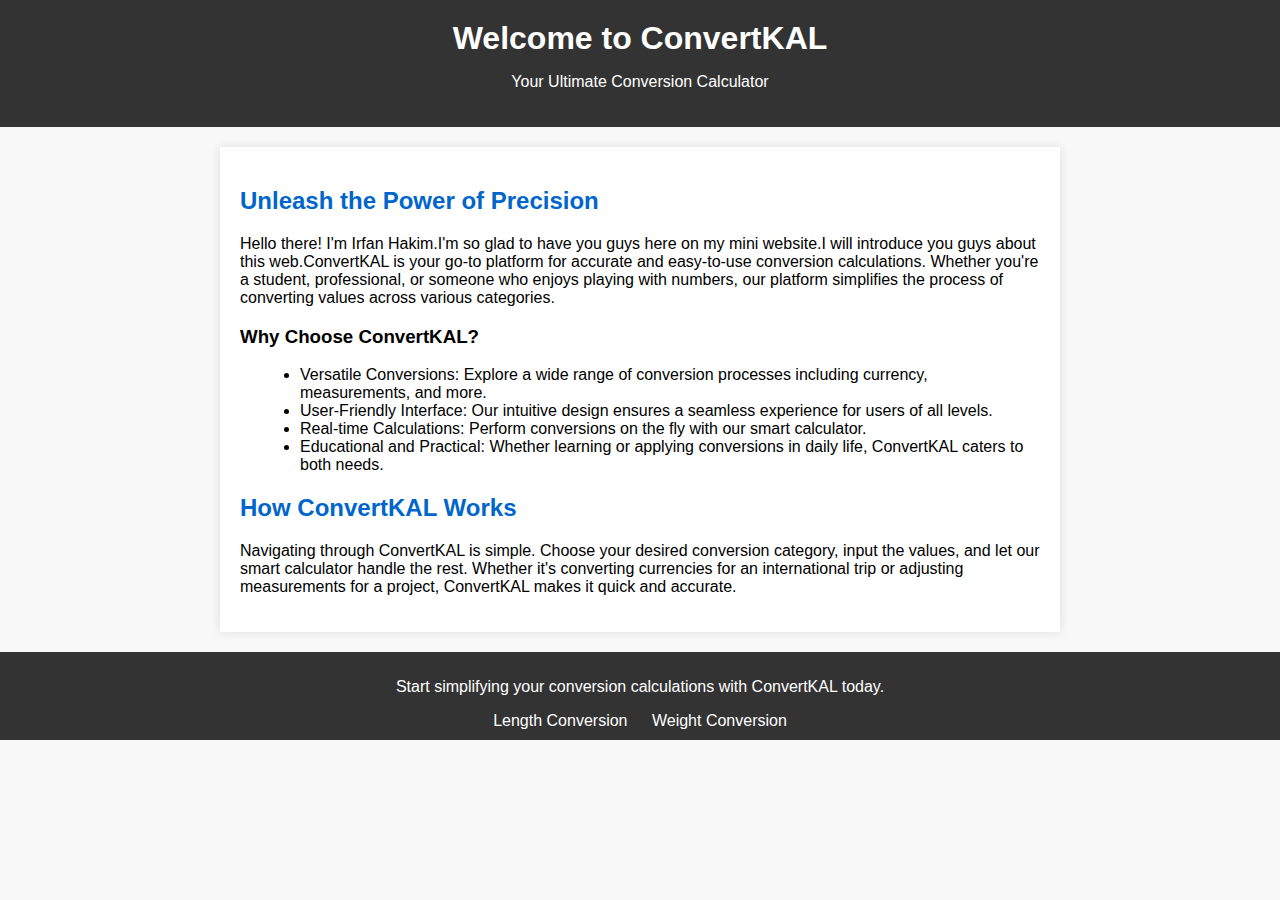
<file: index.html>
<!DOCTYPE html>
<html lang="en">
<head>
    <meta charset="UTF-8">
    <meta name="viewport" content="width=device-width, initial-scale=1.0">
    <link rel="stylesheet" href="styles.css">
    <title>Home Page</title>
</head>
<body>
<header>
        <h1>Welcome to ConvertKAL</h1>
        <p>Your Ultimate Conversion Calculator</p>
    </header>
    <section>
        <h2>Unleash the Power of Precision</h2>
        <p>Hello there! I'm Irfan Hakim.I'm so glad to have you guys here on my mini website.I will introduce you guys about this web.ConvertKAL is your go-to platform for accurate and easy-to-use conversion calculations. Whether you're a student, professional, or someone who enjoys playing with numbers, our platform simplifies the process of converting values across various categories.</p>

        <h3>Why Choose ConvertKAL?</h3>
        <ul>
            <li>Versatile Conversions: Explore a wide range of conversion processes including currency, measurements, and more.</li>
            <li>User-Friendly Interface: Our intuitive design ensures a seamless experience for users of all levels.</li>
            <li>Real-time Calculations: Perform conversions on the fly with our smart calculator.</li>
            <li>Educational and Practical: Whether learning or applying conversions in daily life, ConvertKAL caters to both needs.</li>
        </ul>

        <h2>How ConvertKAL Works</h2>
        <p>Navigating through ConvertKAL is simple. Choose your desired conversion category, input the values, and let our smart calculator handle the rest. Whether it's converting currencies for an international trip or adjusting measurements for a project, ConvertKAL makes it quick and accurate.</p>
    </section>
    <footer>
        <p>Start simplifying your conversion calculations with ConvertKAL today.</p>
        <a href="length_conversion.html">Length Conversion</a>
        <a href="weight_conversion.html">Weight Conversion</a>
    </footer>
</body>
</html>
</file>
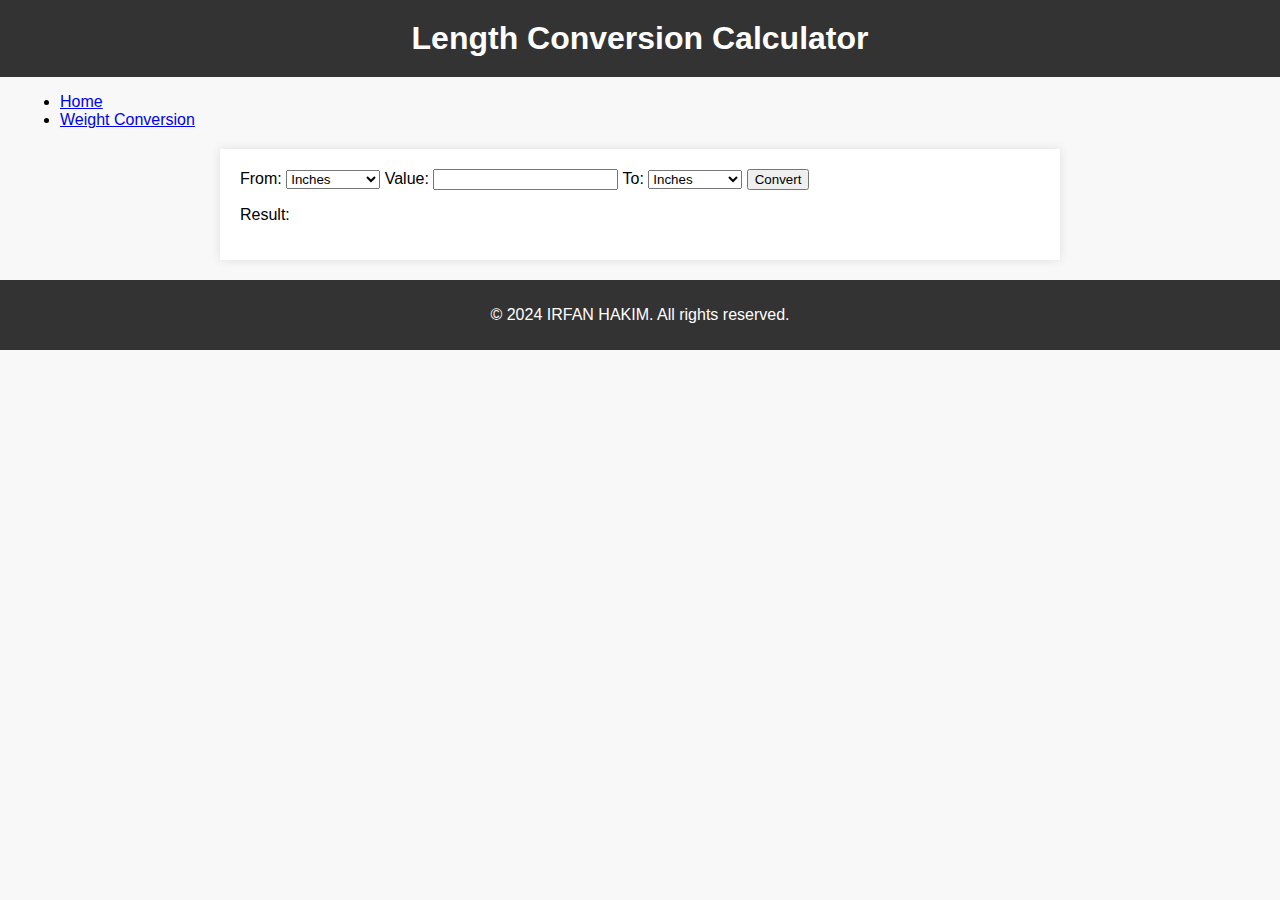
<file: length_conversion.html>
<!DOCTYPE html>
<html lang="en">
<head>
    <meta charset="UTF-8">
    <meta name="viewport" content="width=device-width, initial-scale=1.0">
    <link rel="stylesheet" href="styles.css">
    <script src="calculatorlength.js" defer></script>
    <title>Length Conversion Calculator</title>
</head>
<body>
    <header>
        <h1>Length Conversion Calculator</h1>
    </header>
    <nav>
        <ul>
            <li><a href="index.html">Home</a></li>
            <li><a href="weight_conversion.html">Weight Conversion</a></li>
        </ul>
    </nav>
    <section>
        <!-- Length Conversion -->
        <label for="lengthFromUnit">From:</label>
        <select id="lengthFromUnit">
            <option value="inches">Inches</option>
            <option value="centimeters">Centimeters</option>
        </select>

        <label for="lengthInputValue">Value:</label>
        <input type="number" id="lengthInputValue">

        <label for="lengthToUnit">To:</label>
        <select id="lengthToUnit">
            <option value="inches">Inches</option>
            <option value="centimeters">Centimeters</option>
        </select>

        <button onclick="convertLength()">Convert</button>

        <!-- Result Box -->
        <div id="lengthResultBox">
            <p id="lengthResult">Result: </p>
        </div>
    </section>
    <footer>
        <p>&copy; 2024 IRFAN HAKIM. All rights reserved.</p>
    </footer>
</body>
</html>
</file>
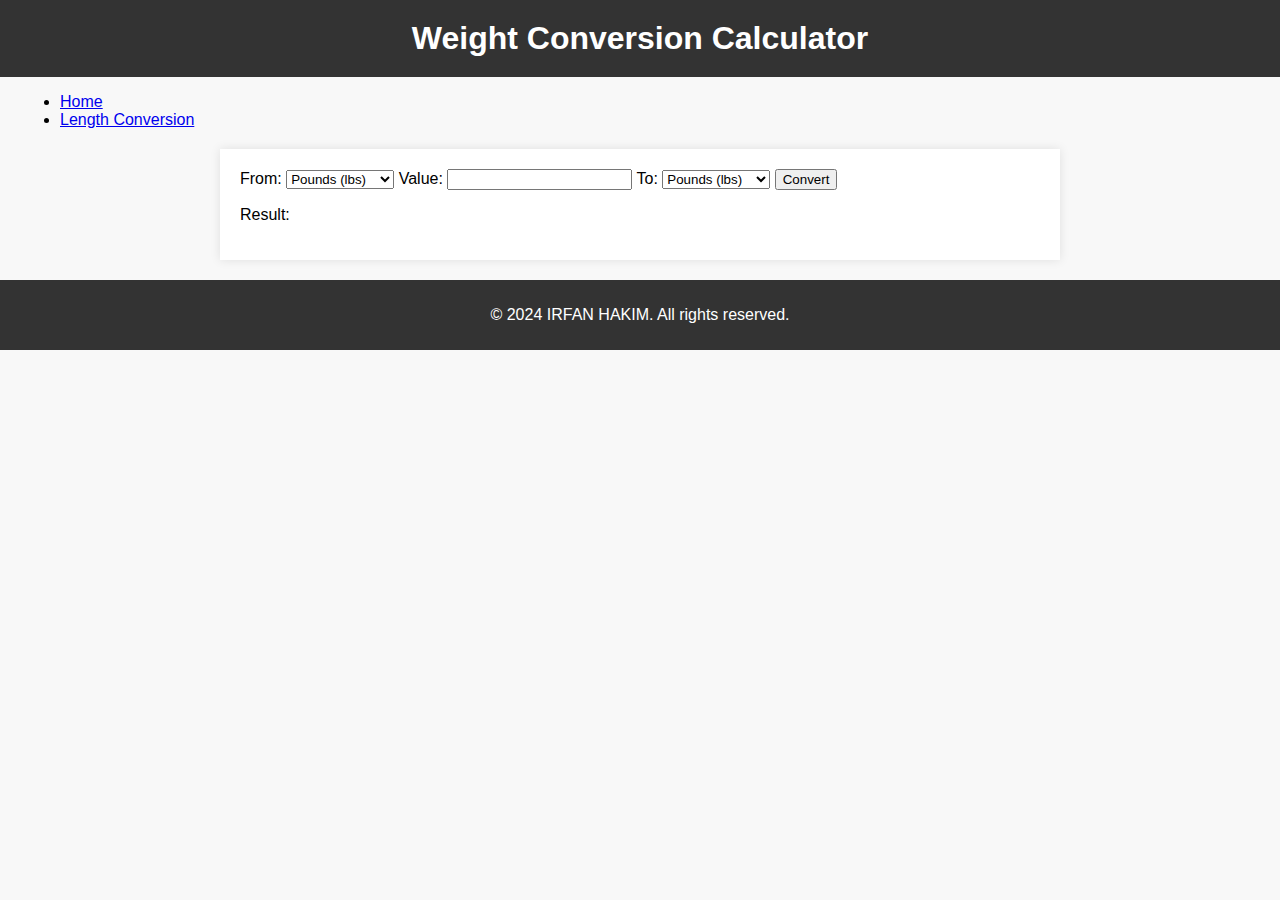
<file: weight_conversion.html>
<!DOCTYPE html>
<html lang="en">
<head>
    <meta charset="UTF-8">
    <meta name="viewport" content="width=device-width, initial-scale=1.0">
    <link rel="stylesheet" href="styles.css">
    <script src="calculatorweight.js" defer></script>
    <title>Weight Conversion Calculator</title>
</head>
<body>
    <header>
        <h1>Weight Conversion Calculator</h1>
    </header>
    <nav>
        <ul>
            <li><a href="index.html">Home</a></li>
            <li><a href="length_conversion.html">Length Conversion</a></li>
        </ul>
    </nav>
    <section>
        <!-- Weight Conversion -->
        <label for="weightFromUnit">From:</label>
        <select id="weightFromUnit">
            <option value="pounds">Pounds (lbs)</option>
            <option value="kilograms">Kilograms (kg)</option>
        </select>

        <label for="weightInputValue">Value:</label>
        <input type="number" id="weightInputValue">

        <label for="weightToUnit">To:</label>
        <select id="weightToUnit">
            <option value="pounds">Pounds (lbs)</option>
            <option value="kilograms">Kilograms (kg)</option>
        </select>

        <button onclick="convertWeight()">Convert</button>

        <p id="weightResult">Result: </p>
    </section>
    <footer>
        <p>&copy; 2024 IRFAN HAKIM. All rights reserved.</p>
    </footer>
</body>
</html>
</file>
<file: styles.css>
body {
    font-family: 'Arial', sans-serif;
    margin: 0;
    padding: 0;
    background-color: #f8f8f8;
}

header {
    background-color: #333;
    color: #fff;
    text-align: center;
    padding: 20px 0;
}

header h1 {
    margin: 0;
}

section {
    max-width: 800px;
    margin: 20px auto;
    padding: 20px;
    background-color: #fff;
    box-shadow: 0 0 10px rgba(0, 0, 0, 0.1);
}

h2 {
    color: #0066cc;
}

ul {
    list-style-type: disc;
    margin-left: 20px;
}

footer {
    text-align: center;
    padding: 10px;
    background-color: #333;
    color: #fff;
}

footer a {
    color: #fff;
    text-decoration: none;
    margin: 0 10px;
}

footer a:hover {
    text-decoration: underline;
}
</file>
